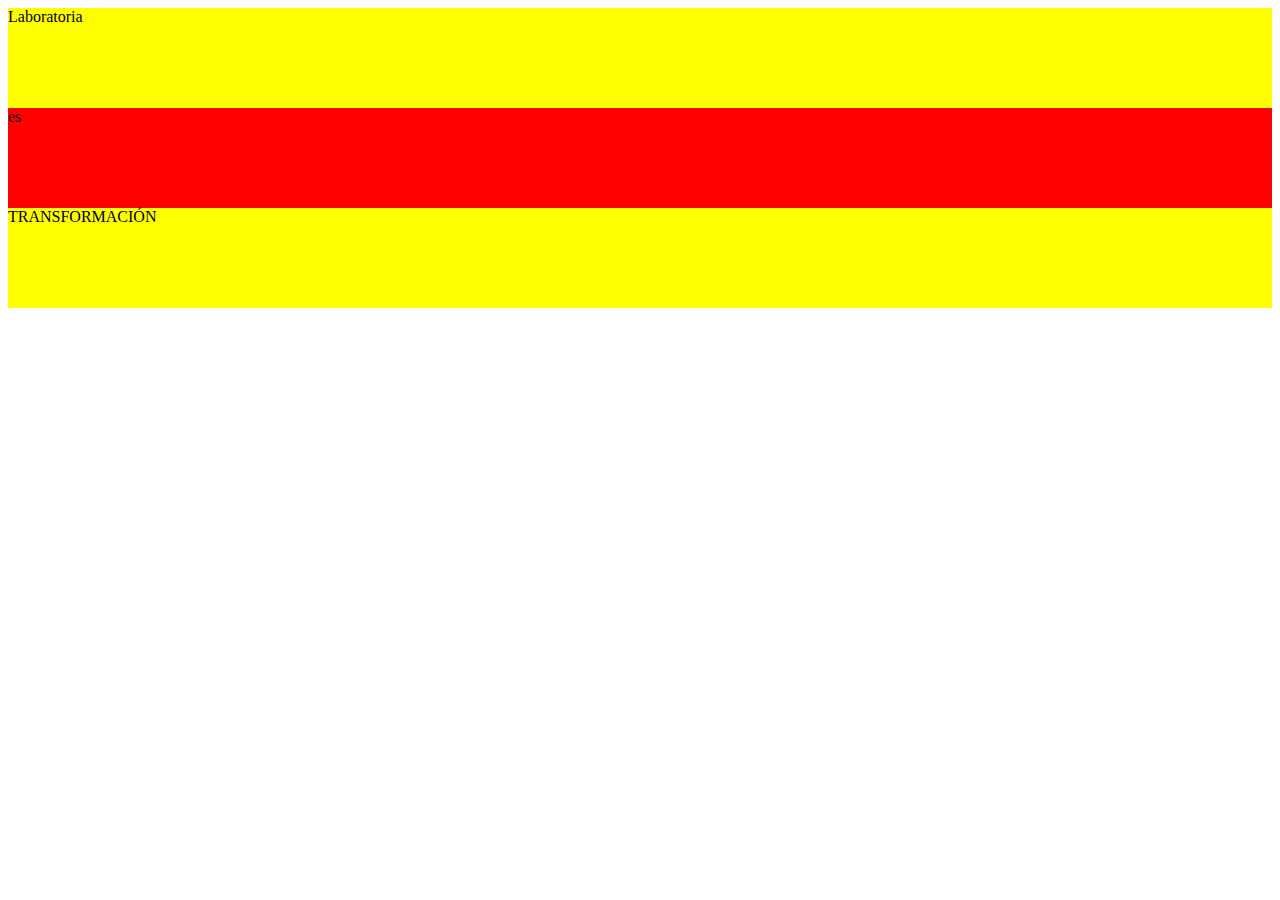
<file: index.html>
<!DOCTYPE html>
<html>
	<head>
		
		<meta charset="UTF-8">
		<title>La Bandera</title>
		<link rel="shortcut icon" href="favicon.ico">
		<link rel="stylesheet" type="text/css" href="main.css">	
	</head>
	<body>
		<div class="amarillo">Laboratoria</div>
		<div class="rojo">es</div>
		<div class="amarillo">TRANSFORMACIÓN</div>
	</body>
</html>
</file>
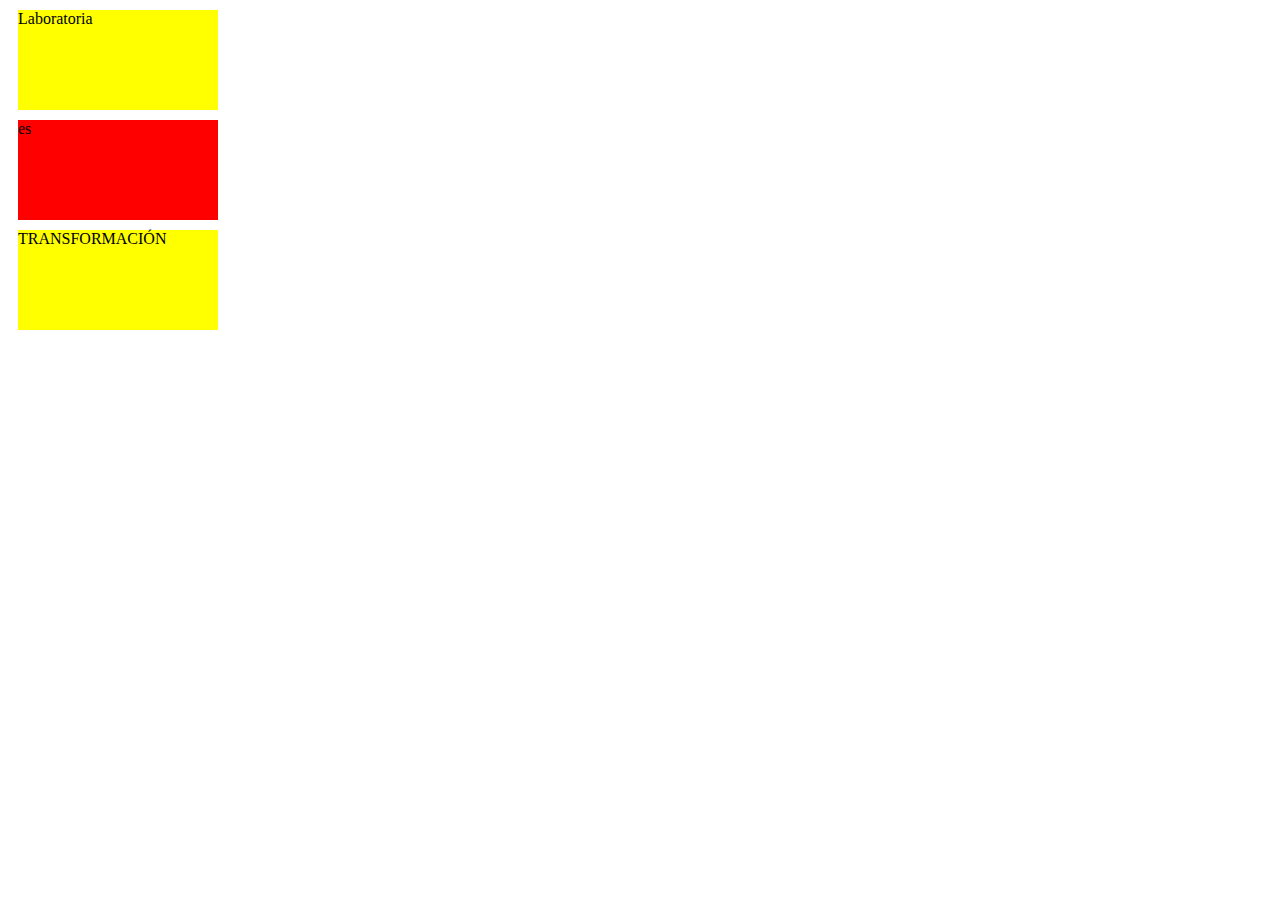
<file: index2.html>
<!DOCTYPE html>
<html>
	<head>
		
		<meta charset="UTF-8">
		<title>La Bandera</title>
		<link rel="shortcut icon" href="favicon.ico">
		<link rel="stylesheet" type="text/css" href="main2.css">	
	</head>
	<body>
		<div class="amarillo">Laboratoria</div>
		<div class="rojo">es</div>
		<div class="amarillo">TRANSFORMACIÓN</div>
	</body>
</html>
</file>
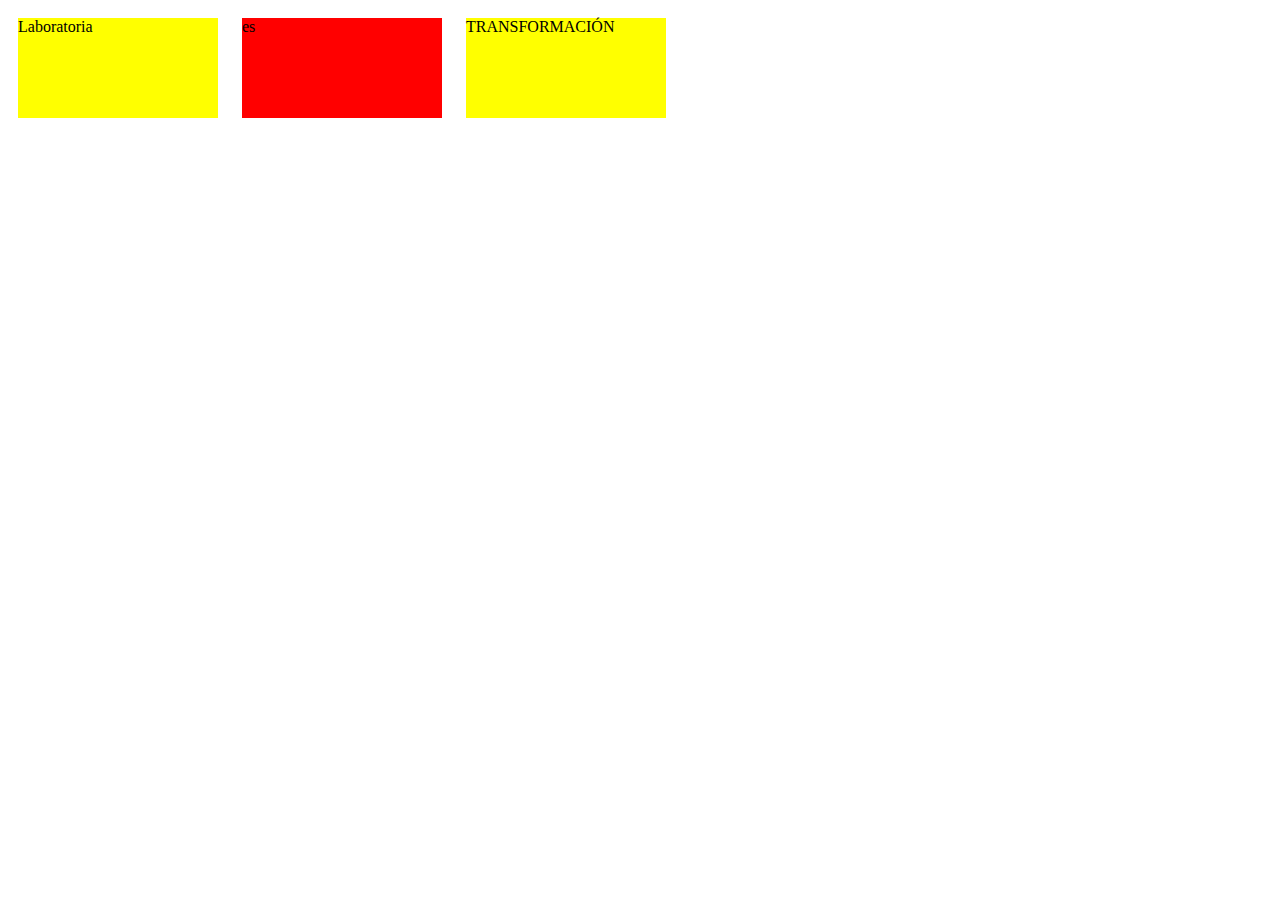
<file: index3.html>
<!DOCTYPE html>
<html>
	<head>
		
		<meta charset="UTF-8">
		<title>La Bandera</title>
		<link rel="shortcut icon" href="favicon.ico">
		<link rel="stylesheet" type="text/css" href="main3.css">	
	</head>
	<body>
		<div class="amarillo">Laboratoria</div>
		<div class="rojo">es</div>
		<div class="amarillo">TRANSFORMACIÓN</div>
	</body>
</html>
</file>
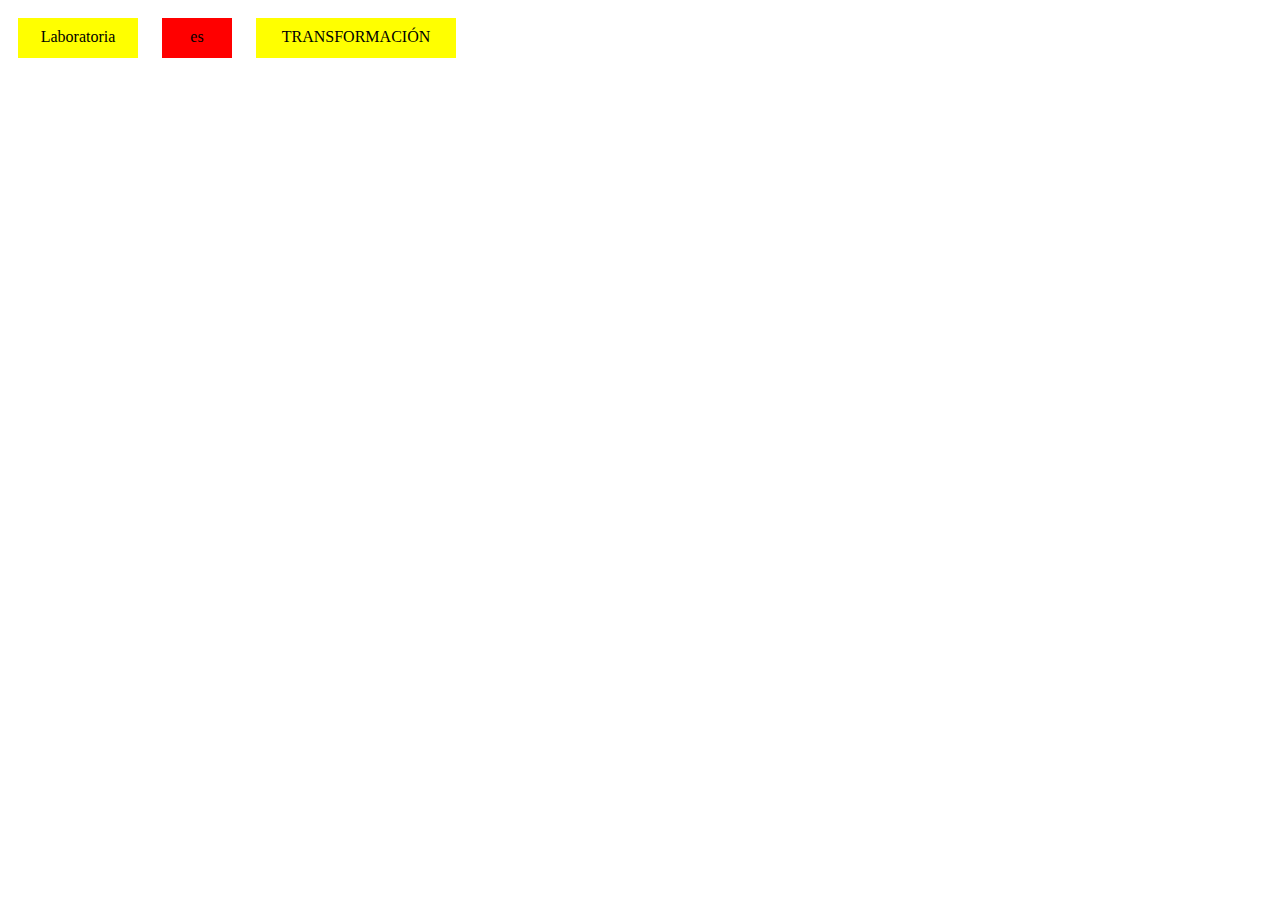
<file: index4.html>
<!DOCTYPE html>
<html>
	<head>
		
		<meta charset="UTF-8">
		<title>La Bandera</title>
		<link rel="shortcut icon" href="favicon.ico">
		<link rel="stylesheet" type="text/css" href="main4.css">	
	</head>
	<body>
		<div class="amarillo">Laboratoria</div>
		<div class="rojo">es</div>
		<div class="amarillo color">TRANSFORMACIÓN</div>
	</body>
</html>
</file>
<file: main.css>
.amarillo{
	
	background: yellow;
	height: 100px;

}
.rojo{
		background: red;
	height: 100px;
}
</file>
<file: main2.css>
.amarillo{
	
	background: yellow;
	margin: 10px;
	height: 100px;
	width: 200px;
}
.rojo{
	
	background: red;
	margin: 10px;
	width: 200px;
	height: 100px;

}
</file>
<file: main3.css>
.amarillo{
	background: yellow;
	margin: 10px;
	width: 200px;
	height: 100px;
	display: inline-block;
}
.rojo{
	background: red;
	margin: 10px;
	width: 200px;
	height: 100px;
	display: inline-block;
}
</file>
<file: main4.css>
.amarillo{
	background: yellow;
	margin: 10px 10px 10px 10px;
	width: 100px;
	height: 20px;
	display: inline-block;
    padding: 10px;
    text-align: center;
	
	
}
.rojo{
	background: red;
	margin: 10px 10px;
	width: 50px;
	padding: 10px;
	display: inline-block;
	text-align: center;
	height: 20px;
    
}
.color{
	background: yellow;
	margin: 10px 10px;
	width: 180px;
	height: 20px;
	display: inline-block;
	text-align: center;
	
	

}
</file>
